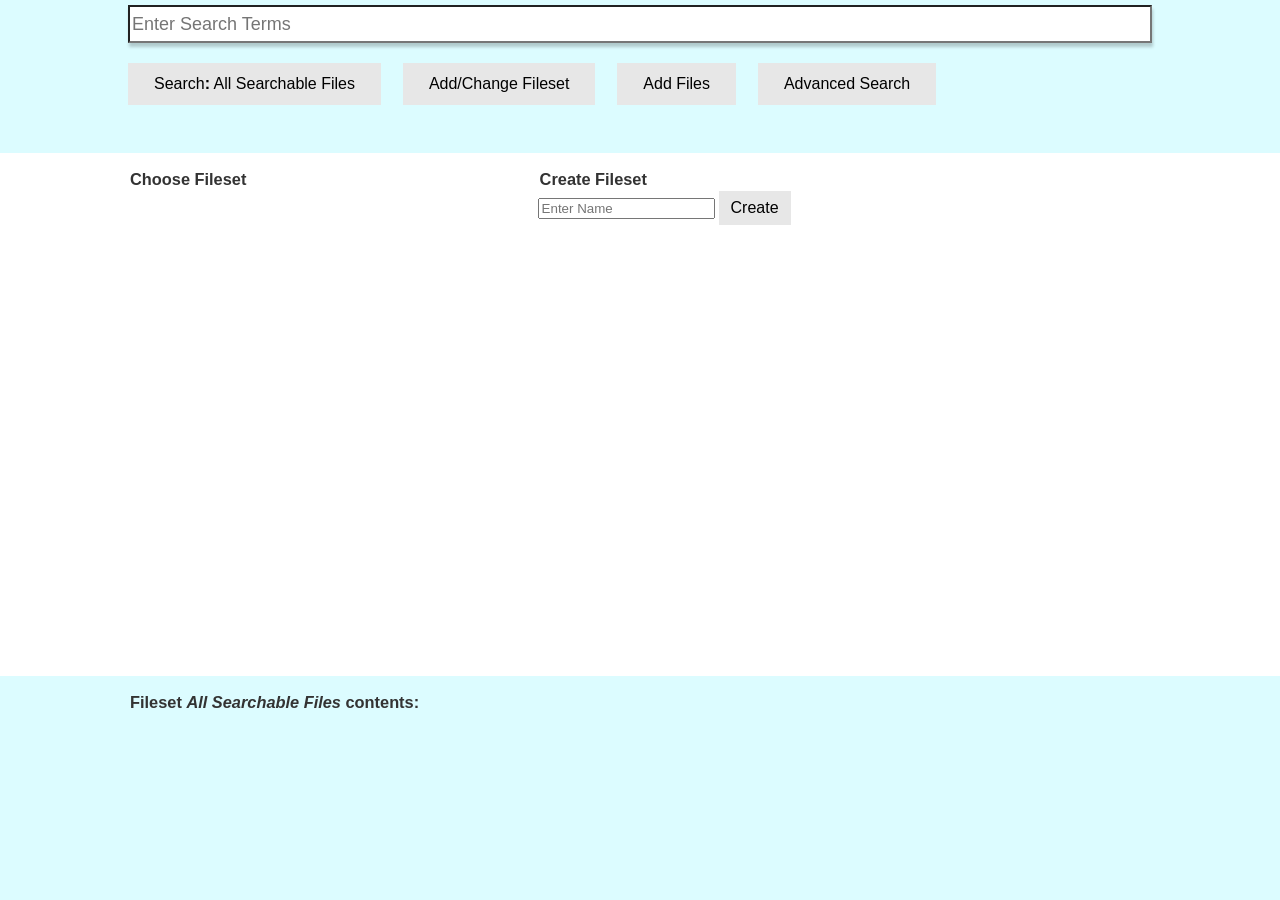
<file: resources/app/index.html>
<!DOCTYPE html>
<html lang="en">
<head>
    <meta charset="UTF-8">
    <link rel="stylesheet" href="static/css/base.css"/>
    <link rel="stylesheet" href="static/lib/astiloader/astiloader.css">
    <link rel="stylesheet" href="static/lib/astimodaler/astimodaler.css">
    <link rel="stylesheet" href="static/lib/astinotifier/astinotifier.css">
    <link rel="stylesheet" href="static/lib/font-awesome-4.7.0/css/font-awesome.min.css">
</head>
<body>
    <div class="full" id="license" style="display:none">
      <h2 class="center">Enter Product Key*</h2>
      <form id="license_form">
        <input class="search_textbox" type="text" id="licensebox" placeholder="Product Key"/>
        <br>
        <button class="interface" id="licenseButton" type="submit" onclick="index.submitLicense(event);">Submit</button>
      </form>
      <p>* Will replace any previously entered product key</p>
    </div>
    <div class="top" id="header">
      <form id="search_form">
          <input class="search_textbox" type="text" id="textbox" placeholder="Enter Search Terms"/>
          <br>
          <button class="interface" id="searchButton" type="submit" onclick="index.goSearch(event);">Search<strong>:</strong> <span id="manifest_name_top">All Searchable Files</span></button>
          <button class="interface" id="gotoselect" type="button" onclick="index.toSelect();" disabled>Add/Change Fileset</button>
          <button class="interface" id="gotomanifest" type="button" onclick="index.toAddFile();">Add Files</button>
          <button class="interface" id="gotoadvanced" type="button" onclick="index.toggleadvanced();">Advanced Search</button>
          <button class="interface" id="back_to_search" type="button" onclick="index.refreshSearch(false);index.toSearch();" style="display:none;">Back</button>
      </form>
      <form id="search_form_adv" style="display:none">
        <label>Block: </label>
        <select name="searchBlockType" id="searchBlockType">
          <option value="sentence">Sentence</option>
          <option value="paragraph">Paragraph</option>
        </select>
        <label>Amount: </label>
        <input type="number" name="blockamount" id="blockamount" min="1" max="200" value="1"/>
        <br>
        <div class="adv-column-left">
          <label>All: </label>
          <select name="all_type" id="all_type">
            <option value="match">Match</option>
            <option value="contains">Contains</option>
          </select>
          <input class="search_textbox_adv" type="text" id="alltextbox" placeholder="Enter Search Terms"/>
          <br>
          <br>
          <label>Not: </label>
          <select name="not_type" id="not_type">
            <option value="match">Match</option>
            <option value="contains">Contains</option>
          </select>
          <input class="search_textbox_adv" type="text" id="nottextbox" placeholder="Enter Search Terms"/>
        </div>
        <div class="adv-column-right">
          <label>Any: </label>
          <select name="any_type" id="any_type">
            <option value="match">Match</option>
            <option value="contains">Contains</option>
          </select>
          <input class="search_textbox_adv" type="text" id="anytextbox" placeholder="Enter Search Terms"/>
          <br>
          <button class="interface" id="advSearchButton" type="submit" onclick="index.goAdvSearch(event);">Search<strong>:</strong> <span id="manifest_name_top_adv">All Searchable Files</span></button>
          <button class="interface" id="advgotoselect" type="button" onclick="index.toSelect();" disabled>Add/Change Fileset</button>
          <button class="interface" id="advgotomanifest" type="button" onclick="index.toAddFile();">Add Files</button>
          <button class="interface" id="advclear" type="button" onclick="index.clearAdvSearch();">Clear Search</button>
          <button class="interface" id="gotobasic" type="button" onclick="index.toggleadvanced();">Basic Search</button>
          <button class="interface" id="back_to_search_adv" type="button" onclick="index.refreshSearch(false);index.toSearch();" style="display:none;">Back</button>
        </div>
      </form>
    </div>
    <iframe class="helpwindow" id="fileset_help" url="filesets.html" style="display:none"></iframe>
    <iframe class="helpwindow" id="search_help" url="searching.html" style="display:none"></iframe>
    <iframe class="htlpwindow" id="docsheet_help" url="docsheets.html" style="display:none"></iframe>
    <div class="content" id="contentBox">
        <div class="middle" id="display_select">
            <div class="left">
                <h3>Choose Fileset</h3>
                <ul id="manifest_selection_list"></ul>
            </div>
            <div class="right">
                <h3>Create Fileset</h3>
                <form id="manifest_creation">
                    <input class="create_text" type="text" id="new_manifest_name" placeholder="Enter Name"/>
                    <button id="create_button" type="submit" onclick="index.createManifest(event);">Create</button>
                </form>
            </div>
        </div>
        <div class="middle" id="display_addfile" style="display:none">
            <div class="left">
                <h3>Folder <em id="cwd">unknown</em></h3>
                <ul id="addfile_navigation"></ul>
            </div>
            <div class="right">
                <h3>Select File</h3>
                <button id="select_all" onclick="data.addAllFiles();">All</button>
                <ul id="addfile_selection"></ul>
            </div>
        </div>
        <div class="middle" id="display_export" style="display:none">
            <div class="left">
                <h3>Folder <em id="cwd2">unknown</em></h3>
                <ul id="docsheet_navigation"></ul>
            </div>
            <div class="right">
                <h3>Export</h3>
                <form id="export_inputs">
                    <input type="radio" name="type" id="export_type_txt" checked> Text</input>
                    <input type="radio" name="type" id="export_type_csv"> CSV</input> <br>
                    <input type="text" name="text_input" id="export_name" placeholder="Export File Name"/>
                    <button id="docsheet_submit" type="submit" onclick="data.ExportSearch(event);">Save</button>
                </form>
            </div>
        </div>
        <div class="middle" id="display_fileinfo" style="display:none">
            <h3 class="center" id="fileinfo_name">Select File</h3>
            <p class="center">
                <!-- <button onclick="index.exportDocSheetButton();" id="fileinfo_docsheet">Export DocSheet</button> -->
                <br>
                <button id="fileinfo_prev" onclick="index.fileinfoprev()">prev</button>
                <span id="fileinfo_start">0</span> to <span id="fileinfo_end">0</span> of <span id="fileinfo_total">0</span>
                <button id="fileinfo_next" onclick="index.fileinfonext()">next</button>
            </p>
            <p id="fileinfo_content"></p>
        </div>
        <div class="result" id="display_search" style="display:none">
            <div class="fileselect" id="resultmenu">
                <h3>Matched Files</h3>
                <ul id="matchedFiles"></ul>
                <button id="exportsearch" onclick="index.toexportsearch()" style="display:none">Export</button>
            </div>
            <div class="searchResults" id="resultoutput">
                <h3 id="currentFile">Select a File</h3>
                <p class="searchstat" id="searchnavigation">
                    <button id="prevResults" onclick="index.searchPrev()" disabled>prev</button>
                    <span id="firstindex">0</span> to <span id="lastindex">15</span> of <span id="fullresultcount">0</span>
                    <button id="nextResults" onclick="index.searchNext()" disabled>next</button>
                </p>
                <div class="resultlist" id="resultdisplay"></div>
            </div>
        </div>
        <div class="bottom" id="footer">
            <h3>Fileset <em id="manifest_name_bottom">All Searchable Files</em> contents:</h3>
            <button id="delete_manifest_b" type="button" onclick="index.deleteman()" style="display:none;">Delete This Fileset</button>
            <button id="clearManifest" type="button" onclick="index.clearman()" style="display:none;">Clear Fileset</button>
            <ul id="manifest_contents"></ul>
        </div>
    </div>

    <script src="static/js/index.js"></script>
    <script src="static/js/data.js"></script>
    <script src="static/lib/astiloader/astiloader.js"></script>
    <script src="static/lib/astimodaler/astimodaler.js"></script>
    <script src="static/lib/astinotifier/astinotifier.js"></script>
    <script src="static/lib/chart/chart.min.js"></script>
    <script type="text/javascript">
        index.init();
    </script>
</body>
</html>
</file>
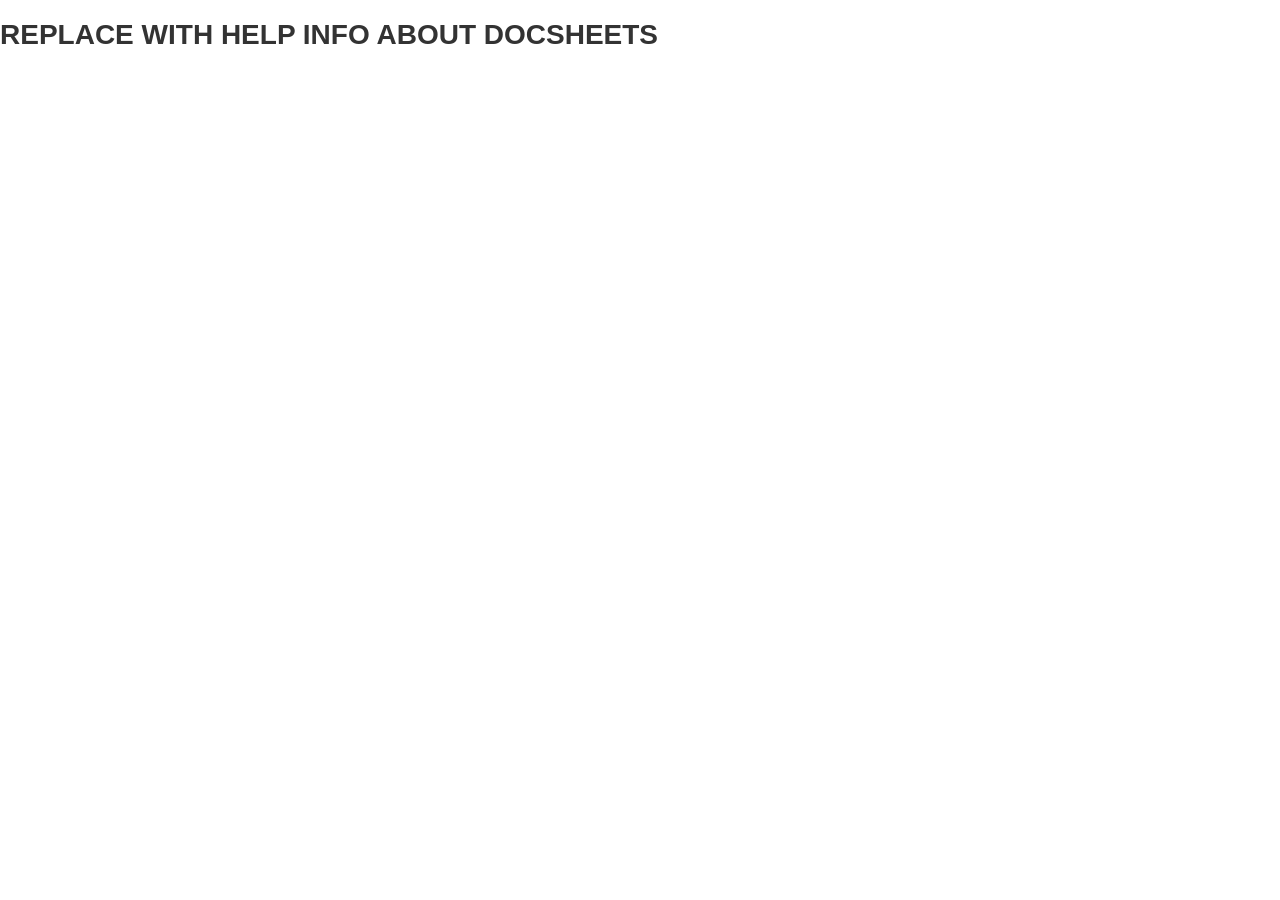
<file: resources/app/docsheets.html>
<!DOCTYPE html>
<html lang="en">
<head>
    <meta charset="UTF-8">
    <link rel="stylesheet" href="static/css/base.css"/>
</head>
<body>
  <h1>REPLACE WITH HELP INFO ABOUT DOCSHEETS</h1>
</body>
</html>
</file>
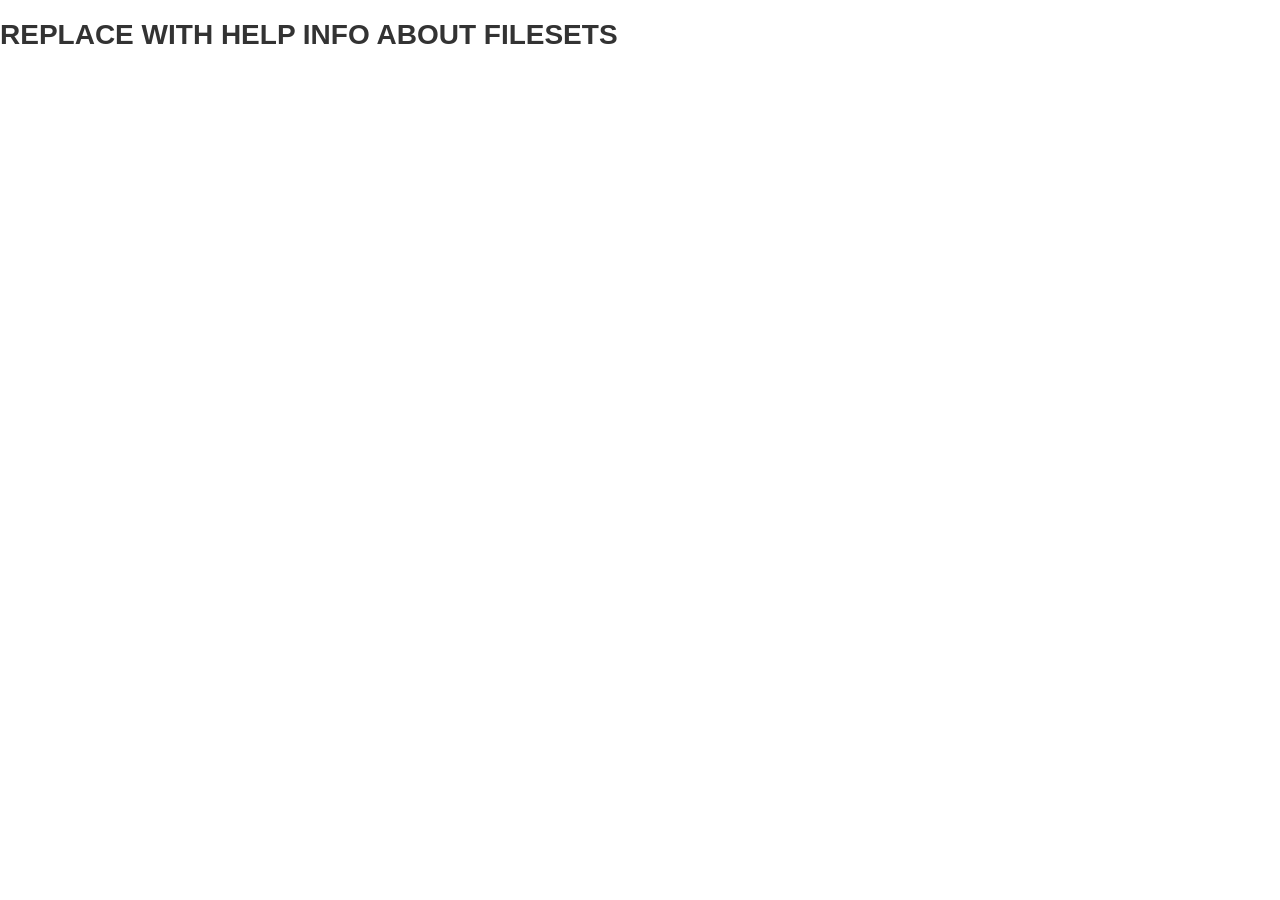
<file: resources/app/filesets.html>
<!DOCTYPE html>
<html lang="en">
<head>
    <meta charset="UTF-8">
    <link rel="stylesheet" href="static/css/base.css"/>
</head>
<body>
  <h1>REPLACE WITH HELP INFO ABOUT FILESETS</h1>
</body>
</html>
</file>
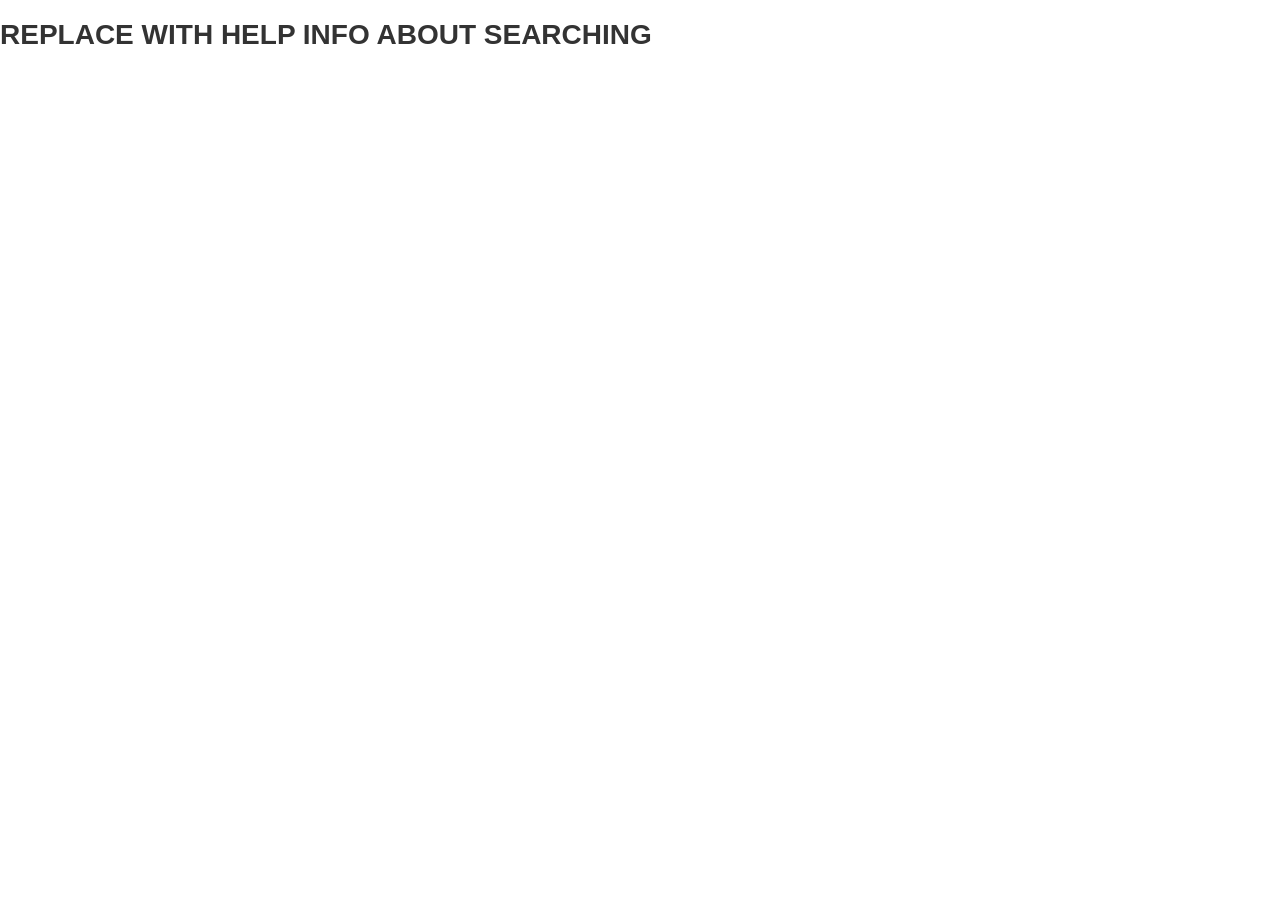
<file: resources/app/searching.html>
<!DOCTYPE html>
<html lang="en">
<head>
    <meta charset="UTF-8">
    <link rel="stylesheet" href="static/css/base.css"/>
</head>
<body>
  <h1>REPLACE WITH HELP INFO ABOUT SEARCHING</h1>
</body>
</html>
</file>
<file: resources/app/static/css/base.css>
* {
    box-sizing:  border-box;
}

html, body {
    background-color: #fff;
    color: #333;
    height: 100%;
    margin: 0;
    width: 100%;
    overflow: hidden;
    font-family: sans-serif;
    font-size: 14px;
}

h3 {
    margin: 2px;
    margin-top: 17px;
}

ul {
    list-style-type: none;
}

li {
    cursor: pointer;
    line-height: 1.6;
}

span.highlight {
    background-color: #A8F27C;
}

.full {
  width: 100%;
  height: 100%;
  overflow: auto;
  padding: 5px 10% 0;
}

.top {
    background-color: rgb(220, 252, 255);
    color: #333;
    width: 100%;
    height: 17%;
    overflow: auto;
    padding-left: 10%;
    padding-right: 10%;
    padding-top: 5px;
}

img.logosize {
    height: 90%;
    width: auto;
}

.logo {
    height: 25%;
}

img.folderup {
  height: 45px;
  width: auto;
}

/* .search {
    height: 40%;
} */

button {
    background-color: #e7e7e7;
    color: black;
    border: none;
    text-align: center;
    text-decoration: none;
    font-size: 16px;
    padding: 8px 12px;
}

button.interface {
    background-color: #e7e7e7;
    color: black;
    border: none;
    text-align: center;
    text-decoration: none;
    display: inline-block;
    font-size: 16px;
    padding: 12px 26px;
    margin: 20px 18px 5px 0px;
}

input.search_textbox {
    font-size: 18px;
    line-height: 1.8;
    width: 100%;
    box-shadow: 1px 4px 3px 0 rgba(0, 0, 0, 0.2)
}

input.search_textbox_adv {
  font-size: 18px;
  line-height: 1.8;
  width: 95%;
  box-shadow: 1px 4px 3px 0 rgba(0, 0, 0, 0.2)
}

.adv-column-left {
  width: 50%;
  float: left;
}

.adv-column-right {
  width: 50%;
  float: right;
}

/* .mode_select {
    height: 20%;
} */

.content {
    width: 100%;
    height: 83%;
    overflow: hidden;
}

.middle {
    width: 100%;
    height: 70%;
    overflow: auto;
    padding-left: 10%;
    padding-right: 10%;
}

.bottom {
    background-color: rgb(220, 252, 255);
    width: 100%;
    height: 30%;
    overflow: auto;
    padding-left: 10%;
    padding-right: 10%;
}

.result {
    width: 100%;
    height: 100%;
    overflow: auto;
    padding-left: 10%;
    padding-right: 10%;
}

.left {
    float: left;
    /* height: 100%; */
    /* overflow: auto; */
    width: 40%;
}

.right {
    float: right;
    /* height: 100%; */
    /* overflow: auto; */
    width: 60%;
}

.fileselect {
    float: left;
    width: 24%;
    overflow-x: hidden;
}

.searchResults {
    float: right;
    width: 74%;
}

.resultlist {
    overflow: auto;
}

.searchstat{
    text-align: center;
}

h3#currentFile {
    text-align: center;
}

.center {
    text-align: center;
}

.toRead {
    cursor: pointer;
    text-decoration: underline;
    color: #50ba12
}
</file>
<file: resources/app/static/lib/astiloader/astiloader.css>
.astiloader {
    color: #fff;
    display: none;
    height: 100%;
    left: 0;
    position: absolute;
    top: 0;
    width: 100%;
    z-index: 1;
}
.astiloader-background {
    background-color: #000;
    height: 100%;
    left: 0;
    opacity: 0.7;
    position: absolute;
    top: 0;
    width: 100%;
}
.astiloader-table {
    display: table;
    height: 100%;
    left: 0;
    position: absolute;
    top: 0;
    width: 100%;
}
.astiloader-content {
    display: table-cell;
    height: 100%;
    text-align: center;
    vertical-align: middle;
    width: 100%;
}
</file>
<file: resources/app/static/lib/astimodaler/astimodaler.css>
.astimodaler {
    color: #fff;
    display: none;
    height: 100%;
    left: 0;
    position: fixed;
    top: 0;
    width: 100%;
    z-index: 1;
}
.astimodaler-background {
    background-color: #000;
    height: 100%;
    left: 0;
    opacity: 0.7;
    position: absolute;
    top: 0;
    width: 100%;
}
.astimodaler-table {
    display: table;
    height: 100%;
    left: 0;
    position: absolute;
    top: 0;
    width: 100%;
}
.astimodaler-wrapper {
    display: table-cell;
    height: 100%;
    padding: 2em;
    text-align: center;
    vertical-align: middle;
    width: 100%;
}
.astimodaler-body {
    background-color: #f1f1f1;
    border-radius: 5px;
    color: #333;
    padding: 2em;
    position: relative;
}
.astimodaler-close {
    cursor: pointer;
    position: absolute;
    right: 0.65em;
    top: 0.65em;
}
</file>
<file: resources/app/static/lib/astinotifier/astinotifier.css>
.astinotifier {
    right: 0;
    position: fixed;
    top: 0;
    width: 100%;
    z-index: 1;
}
@media (min-width: 768px) {
    .astinotifier {
        max-width: 400px;
    }
}
.astinotifier-wrapper {
    padding: 10px 10px 0 10px;
}
.astinotifier-item {
    width: 100%;
    border-radius: 4px;
    display: table;
    padding: 20px;
    text-shadow: 0 1px 0 rgba(255, 255, 255, .2);
    -webkit-box-shadow: inset 0 1px 0 rgba(255, 255, 255, .25), 0 1px 2px rgba(0, 0, 0, .05);
    box-shadow: inset 0 1px 0 rgba(255, 255, 255, .25), 0 1px 2px rgba(0, 0, 0, .05);
    box-sizing: border-box;
}
.astinotifier-item.success {
    color: #3c763d;
    background-color: #dff0d8;
    background-image: -webkit-linear-gradient(top, #dff0d8 0, #c8e5bc 100%);
    background-image: -o-linear-gradient(top, #dff0d8 0, #c8e5bc 100%);
    background-image: -webkit-gradient(linear, left top, left bottom, from(#dff0d8), to(#c8e5bc));
    background-image: linear-gradient(to bottom, #dff0d8 0, #c8e5bc 100%);
    filter: progid:DXImageTransform.Microsoft.gradient(startColorstr='#ffdff0d8', endColorstr='#ffc8e5bc', GradientType=0);
    background-repeat: repeat-x;
    border-color: #b2dba1
}
.astinotifier-item.info {
    color: #31708f;
    background-color: #d9edf7;
    background-image: -webkit-linear-gradient(top, #d9edf7 0, #b9def0 100%);
    background-image: -o-linear-gradient(top, #d9edf7 0, #b9def0 100%);
    background-image: -webkit-gradient(linear, left top, left bottom, from(#d9edf7), to(#b9def0));
    background-image: linear-gradient(to bottom, #d9edf7 0, #b9def0 100%);
    filter: progid:DXImageTransform.Microsoft.gradient(startColorstr='#ffd9edf7', endColorstr='#ffb9def0', GradientType=0);
    background-repeat: repeat-x;
    border-color: #9acfea
}
.astinotifier-item.warning {
    color: #8a6d3b;
    background-color: #fcf8e3;
    background-image: -webkit-linear-gradient(top, #fcf8e3 0, #f8efc0 100%);
    background-image: -o-linear-gradient(top, #fcf8e3 0, #f8efc0 100%);
    background-image: -webkit-gradient(linear, left top, left bottom, from(#fcf8e3), to(#f8efc0));
    background-image: linear-gradient(to bottom, #fcf8e3 0, #f8efc0 100%);
    filter: progid:DXImageTransform.Microsoft.gradient(startColorstr='#fffcf8e3', endColorstr='#fff8efc0', GradientType=0);
    background-repeat: repeat-x;
    border-color: #f5e79e
}
.astinotifier-item.error {
    color: #a94442;
    background-color: #f2dede;
    background-image: -webkit-linear-gradient(top, #f2dede 0, #e7c3c3 100%);
    background-image: -o-linear-gradient(top, #f2dede 0, #e7c3c3 100%);
    background-image: -webkit-gradient(linear, left top, left bottom, from(#f2dede), to(#e7c3c3));
    background-image: linear-gradient(to bottom, #f2dede 0, #e7c3c3 100%);
    filter: progid:DXImageTransform.Microsoft.gradient(startColorstr='#fff2dede', endColorstr='#ffe7c3c3', GradientType=0);
    background-repeat: repeat-x;
    border-color: #dca7a7
}
.astinotifier-label {
    display: table-cell;
    text-align: center;
    vertical-align: middle;
}
.astinotifier-close {
    cursor: pointer;
    display: table-cell;
    text-align: right;
    vertical-align: middle;
    width: 25px;
}
</file>
